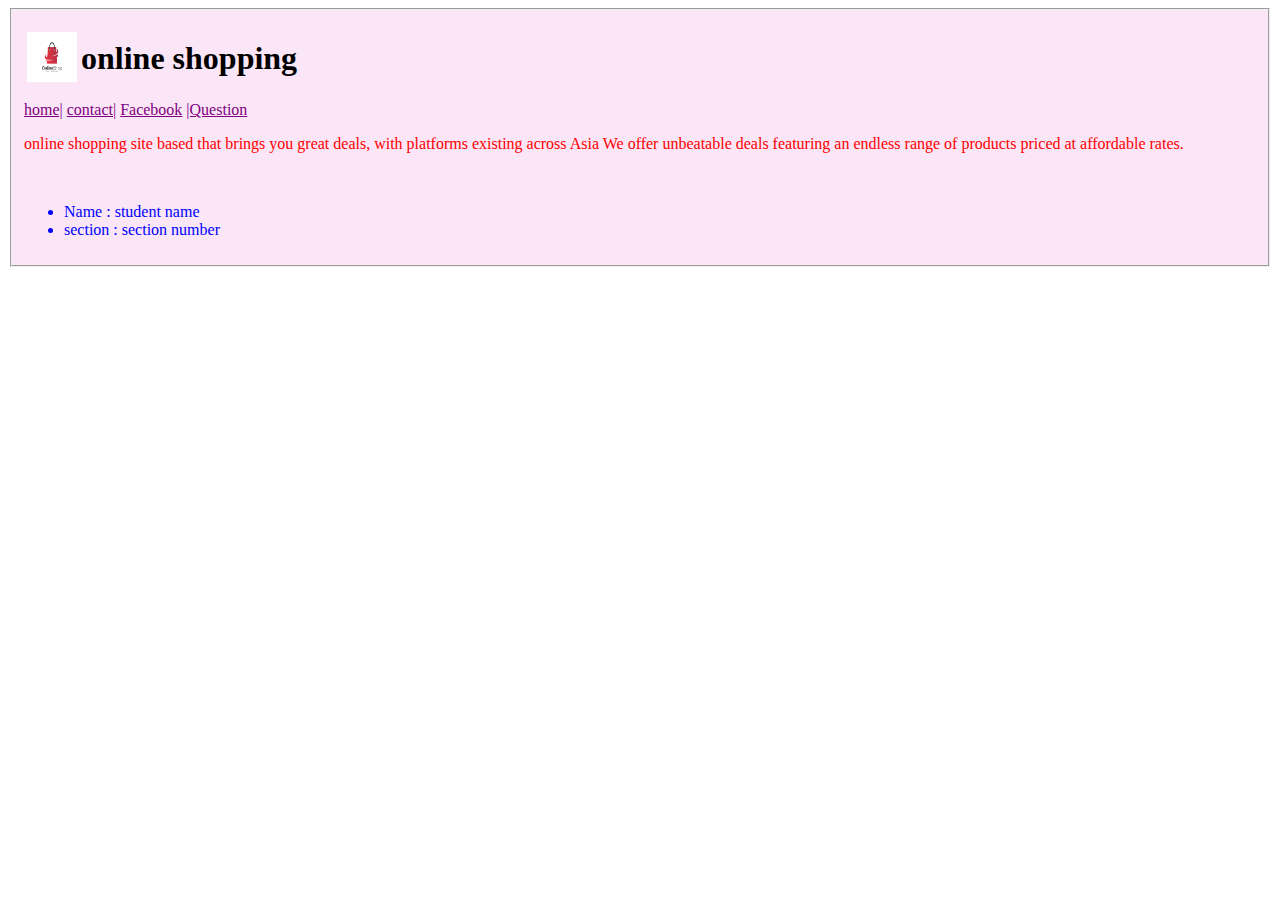
<file: index.html>
<!DOCTYPE html>
<html lang="en" dir="ltr">
  <head>
    <meta charset="utf-8">
    <title>index</title>
    <style media="screen">
      p{color: red;}
      li{color: blue;}
      a{color:purple;}
      fieldset{background-color: #FAE6F7}

    </style>

  </head>

     <fieldset>



  <body>



     <table>
     <td>
       <img src="image/logo.jpg" height="50" width="50"></td>

       <td> <h1>online shopping</h1></td>

   </table>

   <a href="week4.html">home|</a>
   <a href="contact.html">contact|</a>
   <a href="https://www.facebook.com">Facebook</a>
   <a href="question.html">|Question</a>

    <p>online shopping site based that brings you great deals, with platforms existing across Asia We offer unbeatable deals featuring an endless range of products priced at affordable rates. </p>
    <br>
    <ul>
      <li>Name : student name </li>
      <li>section : section number</li>
    </ul>


  </body>
 </fieldset>
</html>
</file>
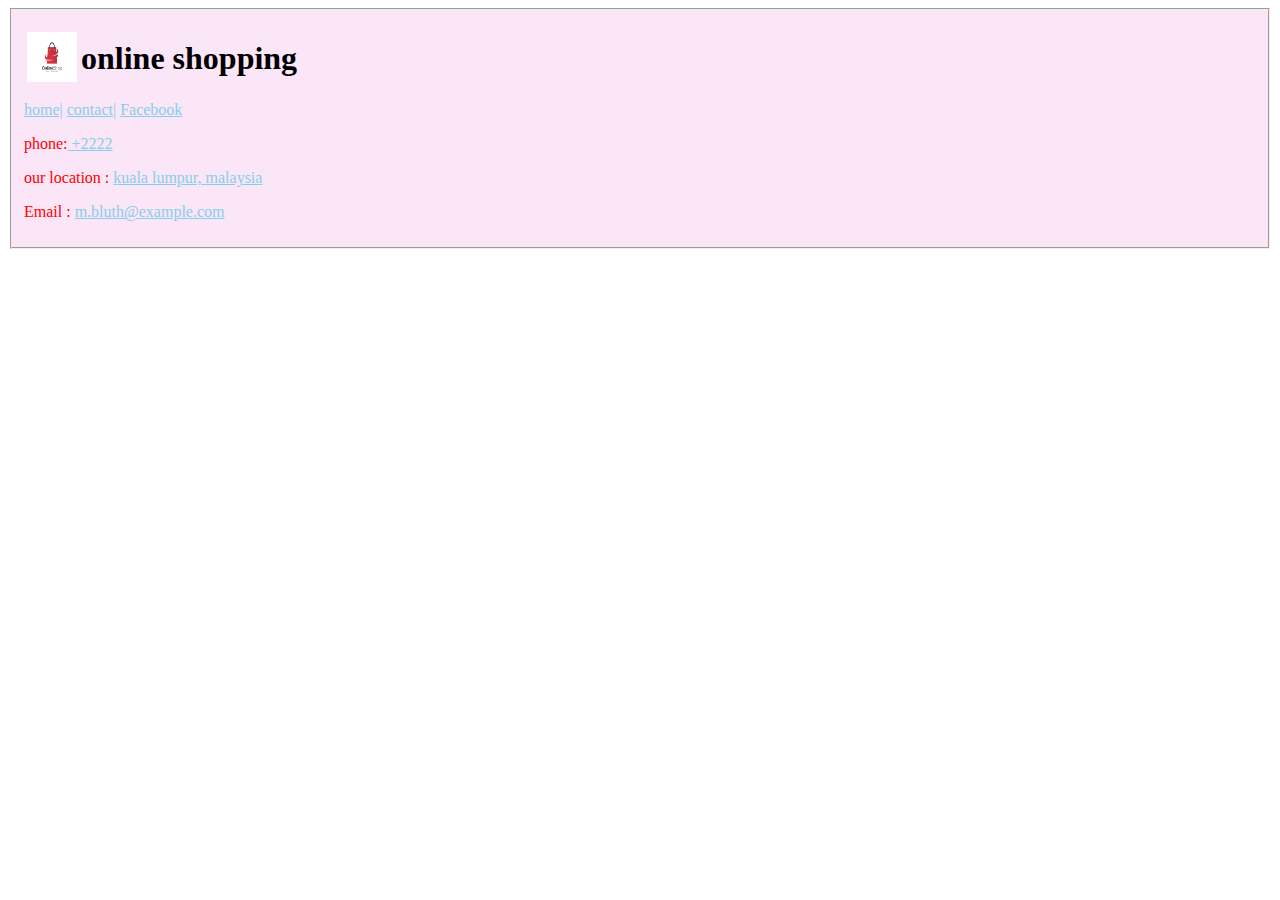
<file: contact.html>
<!DOCTYPE html>
<html lang="en" dir="ltr">
  <head>
    <meta charset="utf-8">
    <title>Contact</title>
    <style media="screen">
      p{color: red}
      a{color: skyblue}
      fieldset{background-color: #FAE6F7}


    </style>
  </head>

  <body>
    <fieldset>


    <table>
    <td>
      <img src="image/logo.jpg" height="50" width="50"></td>

      <td> <h1>online shopping</h1></td>
  </table>

  <a href="index.html">home|</a>
  <a href="contact.html">contact|</a>
  <a href="https://www.facebook.com">Facebook</a>
    <p>phone:<a href=""> +2222</a></p>
    <p>our location : <a href="https://www.google.com/maps/@2.7455962,101.7049662,17z">kuala lumpur, malaysia</a></p>
    <p>Email : <a href="m.bluth@example.com">m.bluth@example.com</a></p>
    </fieldset>

  </body>

</html>
</file>
